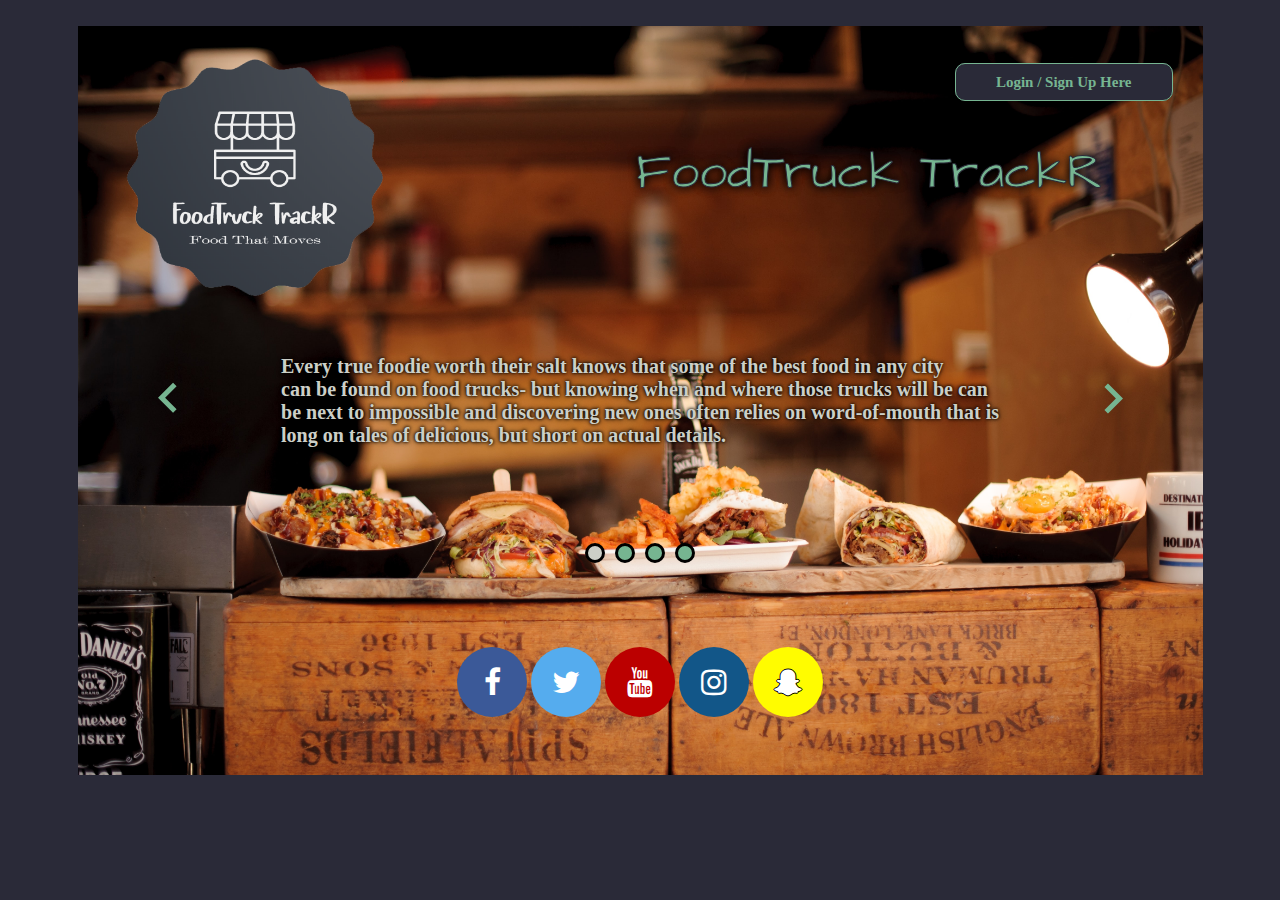
<file: index.html>
<!DOCTYPE html>
<html lang="en">
<head>
    <meta charset="UTF-8">
    <meta name="viewport" content="width=device-width, initial-scale=1.0">
    <title>FoodTruck TrackR</title>
    <link href="https://fonts.googleapis.com/css2?family=Architects+Daughter&display=swap" rel="stylesheet">
    <link rel="stylesheet" href="https://cdnjs.cloudflare.com/ajax/libs/font-awesome/4.7.0/css/font-awesome.min.css">
    <link rel="stylesheet" type="text/css" href="./css/index.css" />
</head>
<body>
    <div class="container">
        <header>
            <div class="logo">
                <img src="./img/logo.png" />
            </div>
            <div class="login">
                <a href="https://amazing-pare-438faf.netlify.app/">Login / Sign Up Here</a>
            </div>
        </header>
        <div class="title">
            FoodTruck TrackR
        </div>
        <div class="content">
            <div class="carousel">
                <div class="slider">
                    <section>
                        Every true foodie worth their salt knows that some of the best food in any city <br>
                        can be found on food trucks- but knowing when and where those trucks will be can <br>
                        be next to impossible and discovering new ones often relies on word-of-mouth that is <br>
                        long on tales of delicious, but short on actual details.
                    </section>
                    <section>
                        FoodTruck TrackR was designed to make finding and eating at a food truck fast, easy and fun. <br>
                        Quickly see all of our Operator partners' nearby food trucks that currently open, view their <br>
                        current real-time GPS location, know the scheduled arrival and departure times, view photos, <br>
                        read customer reviews and much more, all in our easy to use app. <br>
                        Try FoodTruck TrackR today, and enjoy the best food your city has to offer.
                    </section>
                    <section>
                        Pickup or delivery from restaurants near you<br>
                        <br>
                        Explore food trucks that deal with UberEats & DoorDash near you, <br>
                        or try yummy takeout fare. With a place for every taste, <br>
                        it’s easy to find food you crave. <br>
                        Find great meals fast with lots of local menus. <br>
                        Enjoy eating the convenient way with places that deliver to your door.
                    </section>
                    <section>
                        <div class="stretch">
                            <a href="./about.html">About Us</a>
                            <a href="./reviews.html">Reviews</a>
                        </div>
                    </section>
                </div>
                <div class="controls">
                    <span class="arrow left">
                        <span class="material-icons">
                            keyboard_arrow_left
                        </span>
                    </span>
                    <span class="arrow right">
                        <span class="material-icons">
                            keyboard_arrow_right
                        </span>
                    </span>
                    <ul>
                        <li class="selected"></li>
                        <li></li>
                        <li></li>
                        <li></li>
                    </ul>
                </div>
            </div>
        </div>
        <footer>
            <a href="https://www.facebook.com" class="fa fa-facebook" target="_blank"></a>
            <a href="https://www.twitter.com" class="fa fa-twitter" target="_blank"></a>
            <a href="https://www.youtube.com" class="fa fa-youtube" target="_blank"></a>
            <a href="https://www.instagram.com" class="fa fa-instagram" target="_blank"></a>
            <a href="https://www.snapchat.com" class="fa fa-snapchat-ghost" target="_blank"></a>
        </footer>
    </div>
<script src="./script/index.js"></script>
</body>
</html>
</file>
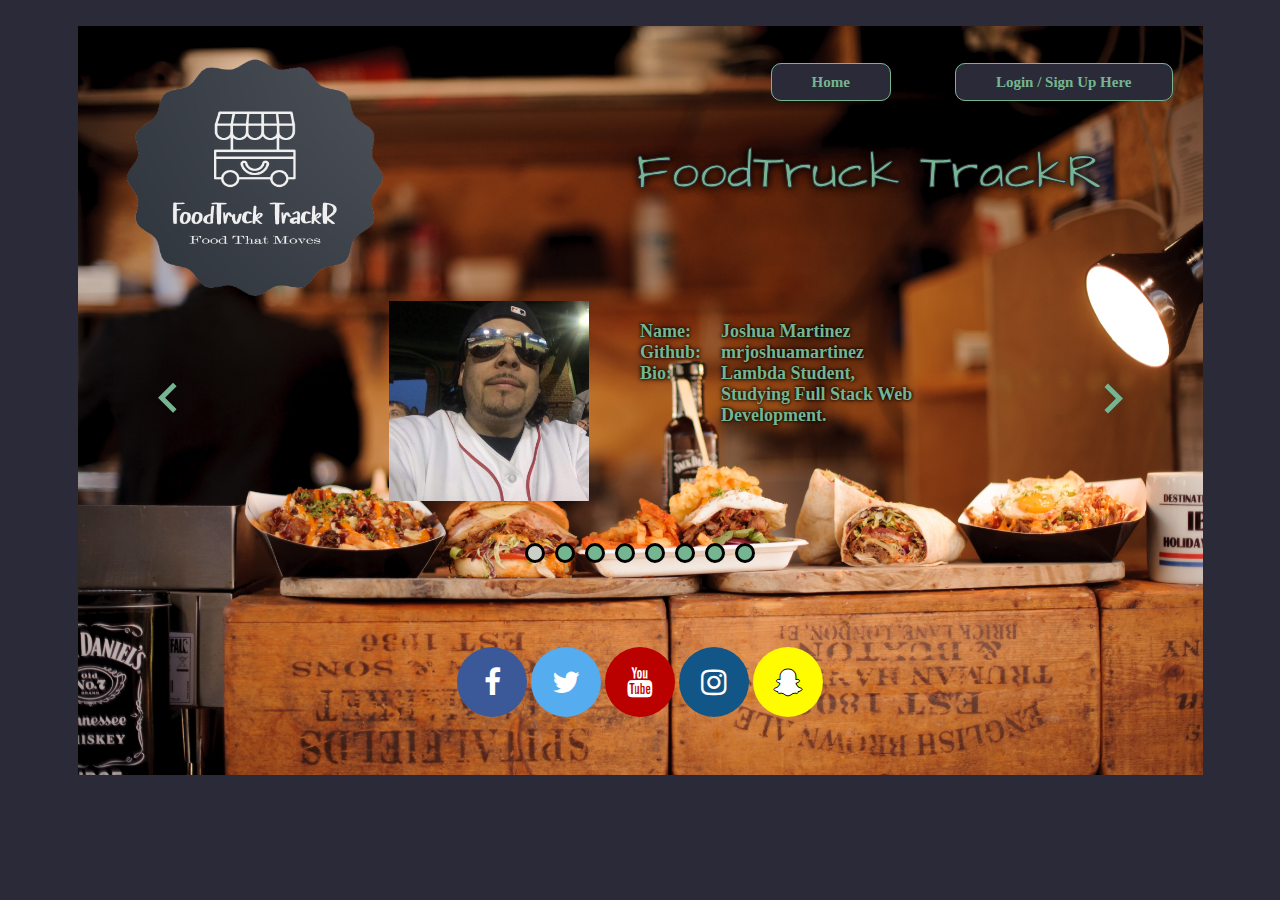
<file: about.html>
<!DOCTYPE html>
<html lang="en">
<head>
    <meta charset="UTF-8">
    <meta name="viewport" content="width=device-width, initial-scale=1.0">
    <title>FoodTruck TrackR</title>
    <link href="https://fonts.googleapis.com/css2?family=Architects+Daughter&display=swap" rel="stylesheet">
    <link rel="stylesheet" href="https://cdnjs.cloudflare.com/ajax/libs/font-awesome/4.7.0/css/font-awesome.min.css">
    <link rel="stylesheet" type="text/css" href="./css/index.css" />
</head>
<body>
    <div class="container">
        <header>
            <div class="logo">
                <img src="./img/logo.png" />
            </div>
            <div class="login">
                <a href="./index.html">Home</a>
                <a href="https://amazing-pare-438faf.netlify.app/">Login / Sign Up Here</a>
            </div>
        </header>
        <div class="title">
            FoodTruck TrackR
        </div>
        <div class="contentAbout">
            <div class="carouselAbout">
                <div class="sliderAbout">
                    <section>
                        <div class="bio-container">
                            <div class="bio-photo">
                                <img src="./img/josh.jpg" alt="Joshua Martinez" />
                            </div>
                            <div class="bio">
                                <div class="bio-left">
                                    Name:<br>
                                    Github: <br>
                                    Bio: <br>
                                </div>
                                <div class="bio-right">
                                    Joshua Martinez<br>
                                    mrjoshuamartinez<br>
                                    Lambda Student, Studying Full Stack Web Development.
                                </div>
                            </div>
                        </div>
                    </section>
                    <section>
                        <div class="bio-container">
                            <div class="bio-photo">
                                <img src="./img/ryan.jpg" alt="Ryan Erickson" />
                            </div>
                            <div class="bio">
                                <div class="bio-left">
                                    Name:<br>
                                    Github: <br>
                                    Bio: <br>
                                </div>
                                <div class="bio-right">
                                    Ryan Erickson<br>
                                    Ryan-Erickson<br>
                                    Lambda Student, Studying Full Stack Web Development.
                                </div>
                            </div>
                        </div>
                    </section>
                    <section>
                        <div class="bio-container">
                            <div class="bio-photo">
                                <img src="./img/kevin.jpg" alt="Kevin Bing" />
                            </div>
                            <div class="bio">
                                <div class="bio-left">
                                    Name:<br>
                                    Github: <br>
                                    Bio: <br>
                                </div>
                                <div class="bio-right">
                                    Kevin Bing<br>
                                    Dodgers-42<br>
                                    Lambda Student, looking to take over the world one coding project at a time.
                                </div>
                            </div>
                        </div>
                    </section>
                    <section>
                        <div class="bio-container">
                            <div class="bio-photo">
                                <img src="./img/alex.jpg" alt="Alex Couts" />
                            </div>
                            <div class="bio">
                                <div class="bio-left">
                                    Name:<br>
                                    Github: <br>
                                    Bio: <br>
                                </div>
                                <div class="bio-right">
                                    Alex Couts<br>
                                    AvantGov<br>
                                    Lambda School<br> 
                                    ReactJS Dev<br>
                                    QA Analyst @ Epic
                                </div>
                            </div>
                        </div>
                    </section>
                    <section>
                        <div class="bio-container">
                            <div class="bio-photo">
                                <img src="./img/pearl.jpg" alt="PJ Wise" />
                            </div>
                            <div class="bio">
                                <div class="bio-left">
                                    Name:<br>
                                    Github: <br>
                                    Bio: <br>
                                </div>
                                <div class="bio-right">
                                    PJ Wise<br>
                                    pj-wise<br>
                                    Lambda Student, Freelance Business Owner,<br>
                                    Front End Developer for Salesboomerang
                                </div>
                            </div>
                        </div>
                    </section>
                    <section>
                        <div class="bio-container">
                            <div class="bio-photo">
                                <img src="./img/james.jpg" alt="James Dance" />
                            </div>
                            <div class="bio">
                                <div class="bio-left">
                                    Name:<br>
                                    Github: <br>
                                    Bio: <br>
                                </div>
                                <div class="bio-right">
                                    James Dance<br>
                                    Jameslambdastudent<br>
                                    Students at Lambda School
                                </div>
                            </div>
                        </div>
                    </section>
                    <section>
                        <div class="bio-container">
                            <div class="bio-photo">
                                <img src="./img/megan.jpg" alt="Megan Miller" />
                            </div>
                            <div class="bio">
                                <div class="bio-left">
                                    Name:<br>
                                    Github: <br>
                                    Bio: <br>
                                </div>
                                <div class="bio-right">
                                    Megan Miller<br>
                                    smolDev-ai<br>
                                    Students at Lambda School
                                </div>
                            </div>
                        </div>
                    </section>
                    <section>
                        <div class="bio-contact">
                            <div class="bio">
                                <div class="bio-left">
                                    Name:<br>
                                    Address: <br>
                                    Email: <br>
                                    Phone: 
                                </div>
                                <div class="bio-right">
                                    FoodTruck TrackR<br>
                                    1234 Food Truck Blvd<br>
                                    contact@foodtrucktrackr.com<br> 
                                    (123) 456-7890
                                </div>
                            </div>
                        </div>
                    </section>
                </div>
                <div class="controlsAbout">
                    <span class="arrowAbout leftAbout">
                        <span class="material-icons">
                            keyboard_arrow_left
                        </span>
                    </span>
                    <span class="arrowAbout rightAbout">
                        <span class="material-icons">
                            keyboard_arrow_right
                        </span>
                    </span>
                    <ul>
                        <li class="selectedAbout"></li>
                        <li></li>
                        <li></li>
                        <li></li>
                        <li></li>
                        <li></li>
                        <li></li>
                        <li></li>
                    </ul>
                </div>
            </div>
        </div>
        <footer>
            <a href="https://www.facebook.com" class="fa fa-facebook" target="_blank"></a>
            <a href="https://www.twitter.com" class="fa fa-twitter" target="_blank"></a>
            <a href="https://www.youtube.com" class="fa fa-youtube" target="_blank"></a>
            <a href="https://www.instagram.com" class="fa fa-instagram" target="_blank"></a>
            <a href="https://www.snapchat.com" class="fa fa-snapchat-ghost" target="_blank"></a>
        </footer>
    </div>
<script src="./script/about.js"></script>
</body>
</html>
</file>
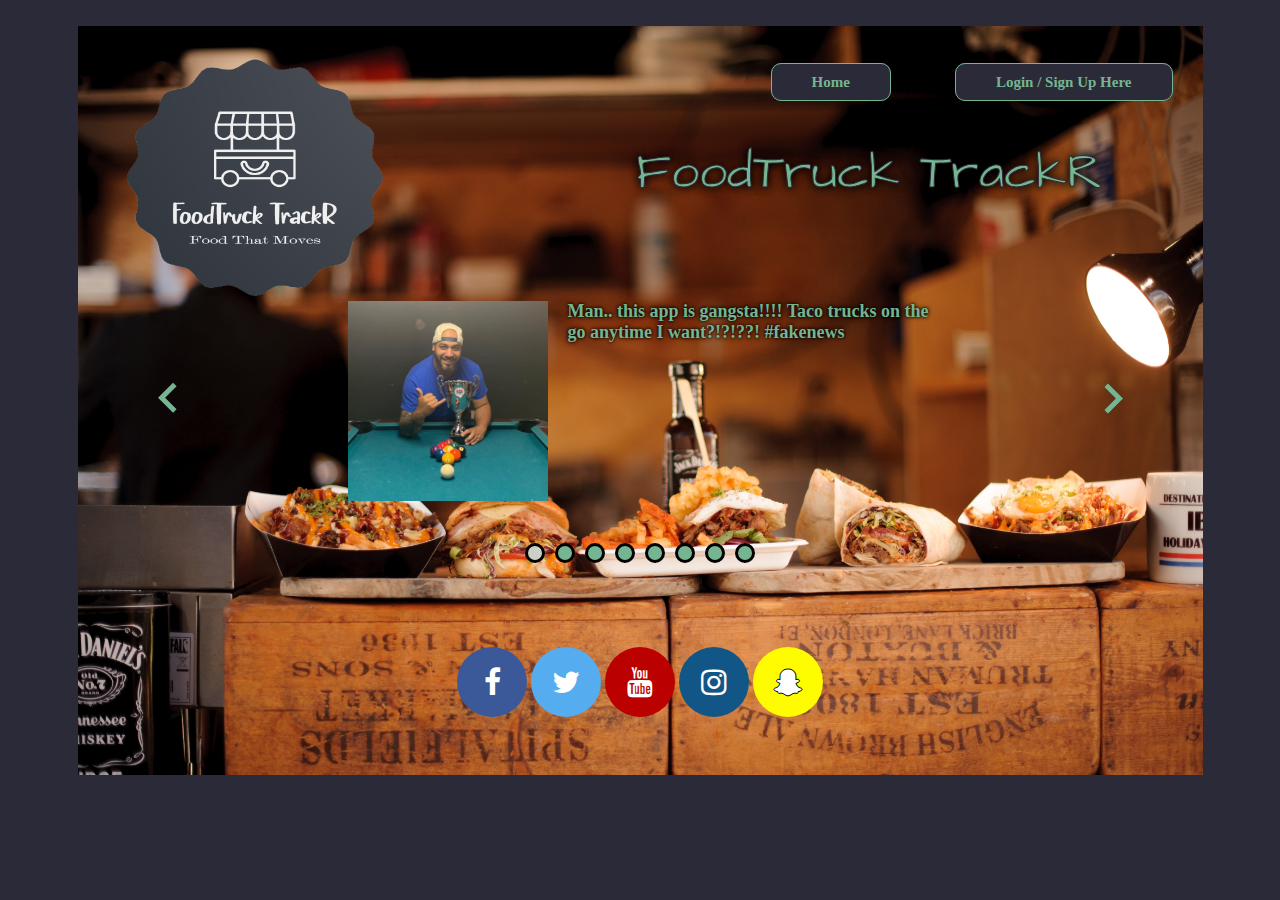
<file: reviews.html>
<!DOCTYPE html>
<html lang="en">
<head>
    <meta charset="UTF-8">
    <meta name="viewport" content="width=device-width, initial-scale=1.0">
    <title>FoodTruck TrackR</title>
    <link href="https://fonts.googleapis.com/css2?family=Architects+Daughter&display=swap" rel="stylesheet">
    <link rel="stylesheet" href="https://cdnjs.cloudflare.com/ajax/libs/font-awesome/4.7.0/css/font-awesome.min.css">
    <link rel="stylesheet" type="text/css" href="./css/index.css" />
</head>
<body>
    <div class="container">
        <header>
            <div class="logo">
                <img src="./img/logo.png" />
            </div>
            <div class="login">
                <a href="./index.html">Home</a>
                <a href="https://amazing-pare-438faf.netlify.app/">Login / Sign Up Here</a>
            </div>
        </header>
        <div class="title">
            FoodTruck TrackR
        </div>
        <div class="contentReviews">
            <div class="carouselReviews">
                <div class="sliderReviews">
                    <section>
                        <div class="bio-container">
                            <div class="bio-photo">
                                <img src="./img/jason.jpg" alt="Jason" />
                            </div>
                            <div class="bio-review">
                                Man.. this app is gangsta!!!! Taco trucks on the go anytime I want?!?!??! #fakenews
                            </div>
                        </div>
                    </section>
                    <section>
                        <div class="bio-container">
                            <div class="bio-photo">
                                <img src="./img/holly.jpg" alt="Holly" />
                            </div>
                            <div class="bio">
                                <div class="bio-review">
                                    I wanna speak to the manager.. there's two things I love in life. My scentsy business, and this app!! Love how easy this thing is!!                              </div>
                            </div>
                        </div>
                    </section>
                    <section>
                        <div class="bio-container">
                            <div class="bio-photo">
                                <img src="./img/georgie.jpg" alt="Georgie" />
                            </div>
                            <div class="bio">
                                <div class="bio-review">
                                    This is better than UberEats :D
                                </div>
                            </div>
                        </div>
                    </section>
                    <section>
                        <div class="bio-container">
                            <div class="bio-photo">
                                <img src="./img/karla.jpg" alt="Karla" />
                            </div>
                            <div class="bio">
                                <div class="bio-review">
                                    The food Truck in my area is the best! They even have dog treats for my baby!! Thanks FoodTruck TrackR!!!
                                </div>
                            </div>
                        </div>
                    </section>
                    <section>
                        <div class="bio-container">
                            <div class="bio-photo">
                                <img src="./img/jennifer.jpg" alt="Jennifer" />
                            </div>
                            <div class="bio">
                                <div class="bio-review">
                                    Saves me from having to walk anywhere!! I can get Tacos @ the beach!!!
                                </div>
                            </div>
                        </div>
                    </section>
                    <section>
                        <div class="bio-container">
                            <div class="bio-photo">
                                <img src="./img/kailey.jpg" alt="Kailey" />
                            </div>
                            <div class="bio-review">
                                White claws and coleslaw!!! I love this app.. I eat like 12 times a day!!!
                            </div>
                        </div>
                    </section>
                    <section>
                        <div class="bio-container">
                            <div class="bio-photo">
                                <img src="./img/krisztina.jpg" alt="Krisztina" />
                            </div>
                            <div class="bio-review">
                                My family flew in and wanted authentic Food truck food. Thanks to FoodTruck TrackR I was able to impress them!!!
                            </div>
                        </div>
                    </section>
                    <section>
                        <div class="bio-contact" >
                            <div class="bio-review">
                                If you want to read what other people <br>have to say about Food Truck TrackR <br><br><br><a href="#">click here</a>
                            </div>
                        </div>
                    </section>
                </div>
                <div class="controlsReviews">
                    <span class="arrowReviews leftReviews">
                        <span class="material-icons">
                            keyboard_arrow_left
                        </span>
                    </span>
                    <span class="arrowReviews rightReviews">
                        <span class="material-icons">
                            keyboard_arrow_right
                        </span>
                    </span>
                    <ul>
                        <li class="selectedReviews"></li>
                        <li></li>
                        <li></li>
                        <li></li>
                        <li></li>
                        <li></li>
                        <li></li>
                        <li></li>
                    </ul>
                </div>
            </div>
        </div>
        <footer>
            <a href="https://www.facebook.com" class="fa fa-facebook" target="_blank"></a>
            <a href="https://www.twitter.com" class="fa fa-twitter" target="_blank"></a>
            <a href="https://www.youtube.com" class="fa fa-youtube" target="_blank"></a>
            <a href="https://www.instagram.com" class="fa fa-instagram" target="_blank"></a>
            <a href="https://www.snapchat.com" class="fa fa-snapchat-ghost" target="_blank"></a>
        </footer>
    </div>
<script src="./script/reviews.js"></script>
</body>
</html>
</file>
<file: css/index.css>
@import url('https://fonts.googleapis.com/icon?family=Material+Icons');
body {
    display: flex;
    justify-content: center;
    background-color: #2a2a38;
    color: #CCCFC7;
    margin: 0px;
}
.container {
    background-image: url(/img/bgImg.jpg);
    background-size: contain;
    background-repeat: no-repeat;
    background-color: #2a2a38;
    margin-top: 2%;
    height: 750px;
    width: 1125px;
}
header {
    display: flex;
    align-self: stretch;
    height: 15%;
}
.logo {
    width: 100%;
    justify-content: flex-start;
}
.logo img {
    margin-top: 30px;
    height: 250px;
    width: 350px;
}
.login {
    width: 100%;
    align-self: center;
    text-align: right;
}
.login a:link, 
.login a:visited {
    margin: 30px;
    padding-top: 10px;
    padding-left: 40px;
    padding-right: 40px;
    padding-bottom: 10px;
    border: 1px solid #76B591;
    border-radius: 10px;
    background-color: #2a2a38;
    font-family: 'Playfair Display', serif;
    font-size: 15px;
    color: #76B591;
    font-weight: bold;
    text-decoration: none;
}
.login a:hover, 
.login a:active {
    margin: 30px;
    padding-top: 10px;
    padding-left: 40px;
    padding-right: 40px;
    padding-bottom: 10px;
    border: 1px solid #2a2a38;
    border-radius: 10px;
    background-color: #76B591;
    font-family: 'Playfair Display', serif;
    font-size: 15px;
    color: #2a2a38;
    font-weight: bolder;
    text-decoration: none;
}
.title {
    display: flex;
    justify-content: flex-end;
    height: 10%;
    font-size: 50px;
    padding-right: 100px;
    color: #76b591;
    -webkit-text-stroke: 1px #2a2a38;
    text-shadow: 0 0 10px #000000, 0 0 10px #000000;
    font-family: 'Architects Daughter', cursive;
}
.content {
    height: 50%;
}
.contentAbout {
    height: 50%;
}
.contentReviews {
    height: 50%;
}
.carousel {
    height: 100%;
    position: relative;
    overflow: hidden;
}
.carouselAbout {
    height: 100%;
    position: relative;
    overflow: hidden;
}
.carouselReviews {
    height: 100%;
    position: relative;
    overflow: hidden;
}
.slider {
    height: 100%;
    display: flex;
    width: 400%;
    transition: all 0.5s;
}
.sliderAbout {
    height: 100%;
    display: flex;
    width: 800%;
    transition: all 0.5s;
}
.sliderReviews {
    height: 100%;
    display: flex;
    width: 800%;
    transition: all 0.5s;
}
.slider section {
    flex-basis: 100%;
    display: flex;
    justify-content: center;
    align-self: center;
    font-size: 20px;
    text-shadow: 0 0 3px #000000, 0 0 5px #000000;
    font-weight: bold;
}
.sliderAbout section {
    flex-basis: 100%;
    display: flex;
    justify-content: center;
    align-self: center;
    font-size: 20px;
    text-shadow: 0 0 3px #000000, 0 0 5px #000000;
    font-weight: bold;
}
.sliderReviews section {
    flex-basis: 100%;
    display: flex;
    justify-content: center;
    align-self: center;
    font-size: 20px;
    text-shadow: 0 0 3px #000000, 0 0 5px #000000;
    font-weight: bold;
}
.slider a:link, 
.slider a:visited {
    padding-top: 10px;
    padding-left: 40px;
    padding-right: 40px;
    padding-bottom: 10px;
    border: 1px solid #76B591;
    border-radius: 10px;
    background-color: #2a2a38;
    font-family: 'Playfair Display', serif;
    font-size: 15px;
    color: #76B591;
    font-weight: bold;
    text-decoration: none;
    text-shadow: none;
}
.slider a:hover, 
.slider a:active {
    padding-top: 10px;
    padding-left: 40px;
    padding-right: 40px;
    padding-bottom: 10px;
    border: 1px solid #2a2a38;
    border-radius: 10px;
    background-color: #76B591;
    font-family: 'Playfair Display', serif;
    font-size: 15px;
    color: #2a2a38;
    font-weight: bolder;
    text-decoration: none;
    text-shadow: none;
}
.sliderAbout a:link, 
.sliderAbout a:visited {
    padding-top: 10px;
    padding-left: 40px;
    padding-right: 40px;
    padding-bottom: 10px;
    border: 1px solid #76B591;
    border-radius: 10px;
    background-color: #2a2a38;
    font-family: 'Playfair Display', serif;
    font-size: 15px;
    color: #76B591;
    font-weight: bold;
    text-decoration: none;
    text-shadow: none;
}
.sliderAbout a:hover, 
.sliderAbout a:active {
    padding-top: 10px;
    padding-left: 40px;
    padding-right: 40px;
    padding-bottom: 10px;
    border: 1px solid #2a2a38;
    border-radius: 10px;
    background-color: #76B591;
    font-family: 'Playfair Display', serif;
    font-size: 15px;
    color: #2a2a38;
    font-weight: bolder;
    text-decoration: none;
    text-shadow: none;
}
.sliderReviews a:link, 
.sliderReviews a:visited {
    padding-top: 10px;
    padding-left: 40px;
    padding-right: 40px;
    padding-bottom: 10px;
    border: 1px solid #76B591;
    border-radius: 10px;
    background-color: #2a2a38;
    font-family: 'Playfair Display', serif;
    font-size: 15px;
    color: #76B591;
    font-weight: bold;
    text-decoration: none;
    text-shadow: none;
}
.sliderReviews a:hover, 
.sliderReviews a:active {
    padding-top: 10px;
    padding-left: 40px;
    padding-right: 40px;
    padding-bottom: 10px;
    border: 1px solid #2a2a38;
    border-radius: 10px;
    background-color: #76B591;
    font-family: 'Playfair Display', serif;
    font-size: 15px;
    color: #2a2a38;
    font-weight: bolder;
    text-decoration: none;
    text-shadow: none;
}
.controls .arrow {
    position: absolute;
    top: 50%;
    transform: translateY(-50%);
    cursor: pointer;
}
.controls .arrow span {
    font-size: 60px;
    color: #76B591
}
.controlsAbout .arrowAbout {
    position: absolute;
    top: 50%;
    transform: translateY(-50%);
    cursor: pointer;
}
.controlsAbout .arrowAbout span {
    font-size: 60px;
    color: #76B591
}
.controlsReviews .arrowReviews {
    position: absolute;
    top: 50%;
    transform: translateY(-50%);
    cursor: pointer;
}
.controlsReviews .arrowReviews span {
    font-size: 60px;
    color: #76B591
}
.controls ul {
    position: absolute;
    bottom: 20px;
    left: 50%;
    transform: translate(-50%);
    list-style: none;
    display: flex;
    padding: 0;
    margin: 0px;
}
.controls ul li {
    width: 14px;
    height: 14px;
    margin: 5px;
    border-radius: 50px;
    border: 3px solid #000000;
    background: #76B591;
    cursor: pointer;
}
.controls ul li.selected {
    background: #CCCFC7;
}
.controlsAbout ul {
    position: absolute;
    bottom: 20px;
    left: 50%;
    transform: translate(-50%);
    list-style: none;
    display: flex;
    padding: 0;
    margin: 0px;
    }
.controlsAbout ul li {
    width: 14px;
    height: 14px;
    margin: 5px;
    border-radius: 50px;
    border: 3px solid #000000;
    background: #76B591;
    cursor: pointer;
}
.controlsAbout ul li.selectedAbout {
    background: #CCCFC7;
}
.controlsReviews ul {
    position: absolute;
    bottom: 20px;
    left: 50%;
    transform: translate(-50%);
    list-style: none;
    display: flex;
    padding: 0;
    margin: 0px;
    }
.controlsReviews ul li {
    width: 14px;
    height: 14px;
    margin: 5px;
    border-radius: 50px;
    border: 3px solid #000000;
    background: #76B591;
    cursor: pointer;
}
.controlsReviews ul li.selectedReviews {
    background: #CCCFC7;
}
.arrow.left {
    left: 60px;
}
.arrow.right {
    right: 60px;
}
.arrowAbout.rightAbout {
    right: 60px;
}
.arrowAbout.leftAbout {
    left: 60px;
}
.arrowReviews.leftReviews {
    left: 60px;
}
.arrowReviews.rightReviews {
    right: 60px;
}
.controlsReviews .arrowReviews {
    position: absolute;
    top: 50%;
    transform: translateY(-50%);
    cursor: pointer;
}
.controlsReviews .arrowReviews span {
    font-size: 60px;
    color: #76B591
}
.controlsReviews ul {
    position: absolute;
    bottom: 20px;
    left: 50%;
    transform: translate(-50%);
    list-style: none;
    display: flex;
    padding: 0;
    margin: 0px;
    }
.controlsReviews ul li {
    width: 14px;
    height: 14px;
    margin: 5px;
    border-radius: 50px;
    border: 3px solid #000000;
    background: #76B591;
    cursor: pointer;
}
.controlsReviews ul li.selectedReviews {
    background: #CCCFC7;
}
.stretch {
    display: flex;
    flex-direction: column;
}
.stretch a {
    margin: 15px;
}
footer {
    height: 25%;
    display: flex;
    justify-content: center;
    align-items: center;
}
.fa {
    padding: 20px;
    font-size: 30px;
    width: 30px;
    text-align: center;
    text-decoration: none;
    margin: 5px 2px;
    border-radius: 50%;
}
.fa:hover {
    opacity: 0.7;
}
.fa-facebook {
    background: #3B5998;
    color: white;
}
.fa-twitter {
    background: #55ACEE;
    color: white;
}
.fa-youtube {
    background: #bb0000;
    color: white;
}
.fa-instagram {
    background: #125688;
    color: white;
}
.fa-snapchat-ghost {
    background: #fffc00;
    color: white;
    text-shadow: -1px 0 black, 0 1px black, 1px 0 black, 0 -1px black;
}
section {
    margin: 3%
}
.bio-container {
    display: flex;
    align-items: stretch;
    width: 100%;
    font-size: 18px;
    color: #76B591;
    text-shadow: 0 0 3px #000000, 0 0 5px #000000;
}

.bio-contact {
    color: #76B591;
}

.bio-photo {
    display: flex;
    justify-content: center;
    width: 50%;
}
.bio-photo img {
    height: 200px;
    width: 200px;
}
.bio {
    display: flex;
    margin: 20px 10px;
    width: 50%;
}
.bio-left {
    margin-right: 10px;
    width: auto;
}
.bio-right {
    margin-left: 10px;
    width: auto;
}
.bio-review{
    margin-left: 20px;
}
/* display 1024 */
@media (max-width: 1024px) {
    footer {
        height: 10%;
    }
    .container {
        height: 750px;
        width: 1024px;
    }
    .containerAbout {
        height: 750px;
        width: 1024px;
    }
    .containerReviews {
        height: 750px;
        width: 1024px;
    }
}
/* display 975*/
@media (max-width: 975px) {
    .container {
        width: 100%;
    }
    .containerAbout {
        width: 100%;
    }
    .containerReviews {
        width: 100%;
    }
    .logo img {
        margin-top: 30px;
        height: 150px;
        width: 250px;
    }
    .title {
        font-size: 40px;
        padding-right: 50px;
    }
    .login a:link, 
    .login a:visited {
        margin: 15px;
        padding-top: 10px;
        padding-left: 20px;
        padding-right: 20px;
        padding-bottom: 10px;
        border: 1px solid #76B591;
        border-radius: 10px;
        background-color: #2a2a38;
        font-family: 'Playfair Display', serif;
        font-size: 15px;
        color: #76B591;
        font-weight: bold;
        text-decoration: none;
    }
    .login a:hover, 
    .login a:active {
        margin: 15px;
        padding-top: 10px;
        padding-left: 20px;
        padding-right: 20px;
        padding-bottom: 10px;
        border: 1px solid #2a2a38;
        border-radius: 10px;
        background-color: #76B591;
        font-family: 'Playfair Display', serif;
        font-size: 15px;
        color: #2a2a38;
        font-weight: bolder;
        text-decoration: none;
    }
    .slider section {
        font-size: 16px;
    }
    .arrow.left {
        left: 30px;
    }
    .arrow.right {
        right: 30px;
    }
    .arrowReviews.left {
        left: 30px;
    }
    .arrowAbout.right {
        right: 30px;
    }
    .arrowReviews.right {
        right: 30px;
    }
    .content {
        height: 32%;
    }
    .contentAbout {
        width: 100%;
        height: 32%;
    }
    .contentReviews {
        width: 100%;
        height: 32%;
    }
    .bio-container {
        font-size: 16px;
    }
    .bio-photo {
        display: flex;
        justify-content: center;
        width: 50%;
    }
    .bio-photo img {
        height: 100px;
        width: 100px;
    }
    .bio {
        display: flex;
        margin: 20px 10px;
        width: 50%;
    }

    .fa {
        padding: 10px;
        font-size: 20px;
        width: 20px;
        text-align: center;
        text-decoration: none;
        margin: 5px 2px;
        border-radius: 50%;
    }
}
/* display 775*/
@media (max-width: 775px) {
    .container {
        background-image: none;
        height: auto;
    }
    header {
        flex-direction: column;
        height: auto;
    }
    .logo {
        display: flex;
        justify-content: center;
        width: 100%;
    }
    .login {
        display: flex;
        justify-content: center;
        width: 100%;
        margin-top: 30px;
    }
    .login a:link, 
    .login a:visited {
        margin: 5px;
        padding-top: 5px;
        padding-left: 10px;
        padding-right: 10px;
        padding-bottom: 5px;
        border: 1px solid #76B591;
        border-radius: 10px;
        background-color: #2a2a38;
        font-family: 'Playfair Display', serif;
        font-size: 15px;
        color: #76B591;
        font-weight: bold;
        text-decoration: none;
    }
    .login a:hover, 
    .login a:active {
        margin: 5px;
        padding-top: 5px;
        padding-left: 10px;
        padding-right: 10px;
        padding-bottom: 5px;
        border: 1px solid #2a2a38;
        border-radius: 10px;
        background-color: #76B591;
        font-family: 'Playfair Display', serif;
        font-size: 15px;
        color: #2a2a38;
        font-weight: bolder;
        text-decoration: none;
    }
    .title {
        display: none;
    }
    .content {
        height: auto;
    }
    .slider section {
        font-size: 12px;
    }
    .sliderAbout section {
        font-size: 12px;
    }
    .sliderReviews section {
        font-size: 12px;
    }
    .controls .arrow span {
        font-size: 35px;
        color: #76B591
    }
    .controlsAbout .arrowAbout span {
        font-size: 35px;
        color: #76B591
    }
    .controlsReviews .arrowReviews span {
        font-size: 35px;
        color: #76B591
    }
    .arrow.left {
        left: 0px;
    }
    .arrow.right {
        right: 0px;
    }
    .arrowAbout.leftAbout {
        left: 15px;
    }
    .arrowReviews.leftReviews {
        left: 15px;
    }
    .arrowAbout.rightAbout {
        right: 15px;
    }
    .arrowReviews.rightReviews {
        right: 15px;
    }
    .bio {
        justify-content: space-evenly;
    }
    .bio-container {
        font-size: 12px;
        width: 100Z;
        color: #76B591;
        text-shadow: 0 0 3px #000000, 0 0 5px #000000;
        display: flex;
        flex-direction: column;
        align-items: center;
        text-align: center;
        margin: 50px 0px 100px 0px;
    }
    .bio-photo {
        margin: 0px;
    }
    .bio-photo img {
        height: 100px;
        width: 100px;
        margin: 0px;
    }

    .bio-right {
        text-align: left;
        width: auto;
        margin-left: 10px;
     }
     .bio-left {
        text-align: left;
        width: auto;
        margin-right: 10px;
     }
    .fa {
        padding: 10px;
        font-size: 20px;
        width: 20px;
        text-align: center;
        text-decoration: none;
        margin: 5px 2px;
        border-radius: 50%;
    }
    .controlsAbout ul {
        position: absolute;
        bottom: 0px;
        left: 50%;
        transform: translate(-50%);
        list-style: none;
        display: flex;
        padding: 0;
        margin: 0px;
    }
    .controlsReviews ul {
        position: absolute;
        bottom: 0px;
        left: 50%;
        transform: translate(-50%);
        list-style: none;
        display: flex;
        padding: 0;
        margin: 0px;
    }
    .sliderAbout {
        margin-bottom: 200px;
    }
    .sliderReviews {
        margin-bottom: 200px;
    }
}
</file>
